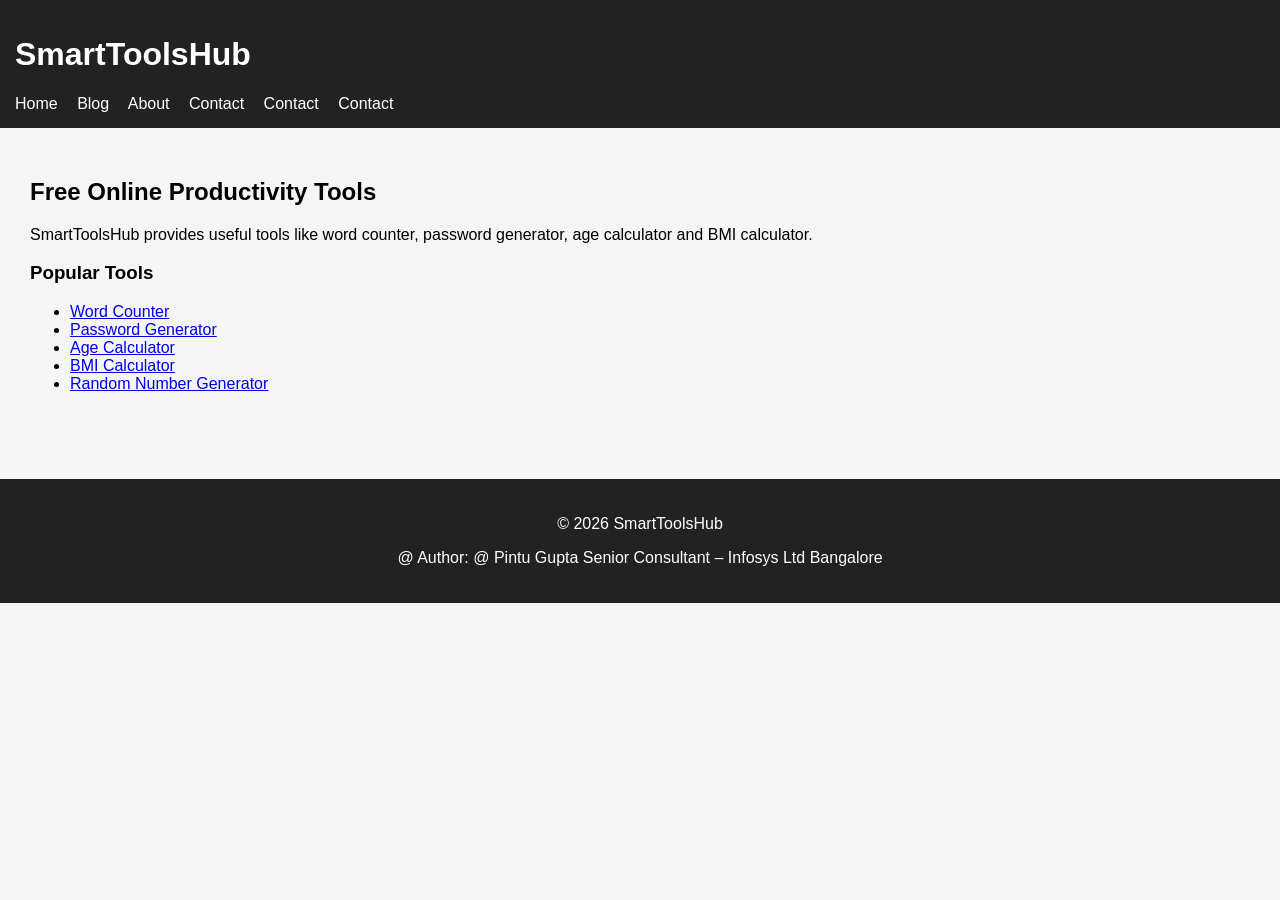
<file: index.html>
<!DOCTYPE html>
<html>
<head>

<title>SmartToolsHub - Free Online Tools</title>

<meta name="viewport" content="width=device-width, initial-scale=1">

<link rel="stylesheet" href="css/style.css">

<script async data-ad-client="ca-pub-1234567890123456"
src="https://pagead2.googlesyndication.com/pagead/js/adsbygoogle.js"></script>

</head>

<body>

<header>

<h1>SmartToolsHub</h1>

<nav>
<a href="index.html">Home</a>
<a href="blog.html">Blog</a>
<a href="about.html">About</a>
<a href="contact.html">Contact</a>
<a href="privacy.html">Contact</a>
<a href="term-condition.html">Contact</a>
</nav>

</header>

<div class="container">

<h2>Free Online Productivity Tools</h2>

<p>
SmartToolsHub provides useful tools like word counter,
password generator, age calculator and BMI calculator.
</p>

<h3>Popular Tools</h3>

<ul>

<li><a href="tools/word-counter.html">Word Counter</a></li>
<li><a href="tools/password-generator.html">Password Generator</a></li>
<li><a href="tools/age-calculator.html">Age Calculator</a></li>
<li><a href="tools/bmi-calculator.html">BMI Calculator</a></li>
<li><a href="tools/random-number.html">Random Number Generator</a></li>

</ul>

</div>

<footer>

<p>© 2026 SmartToolsHub</p>

<p>
@ Author: @ Pintu Gupta  
Senior Consultant – Infosys Ltd Bangalore
</p>

</footer>

</body>
</html>
</file>
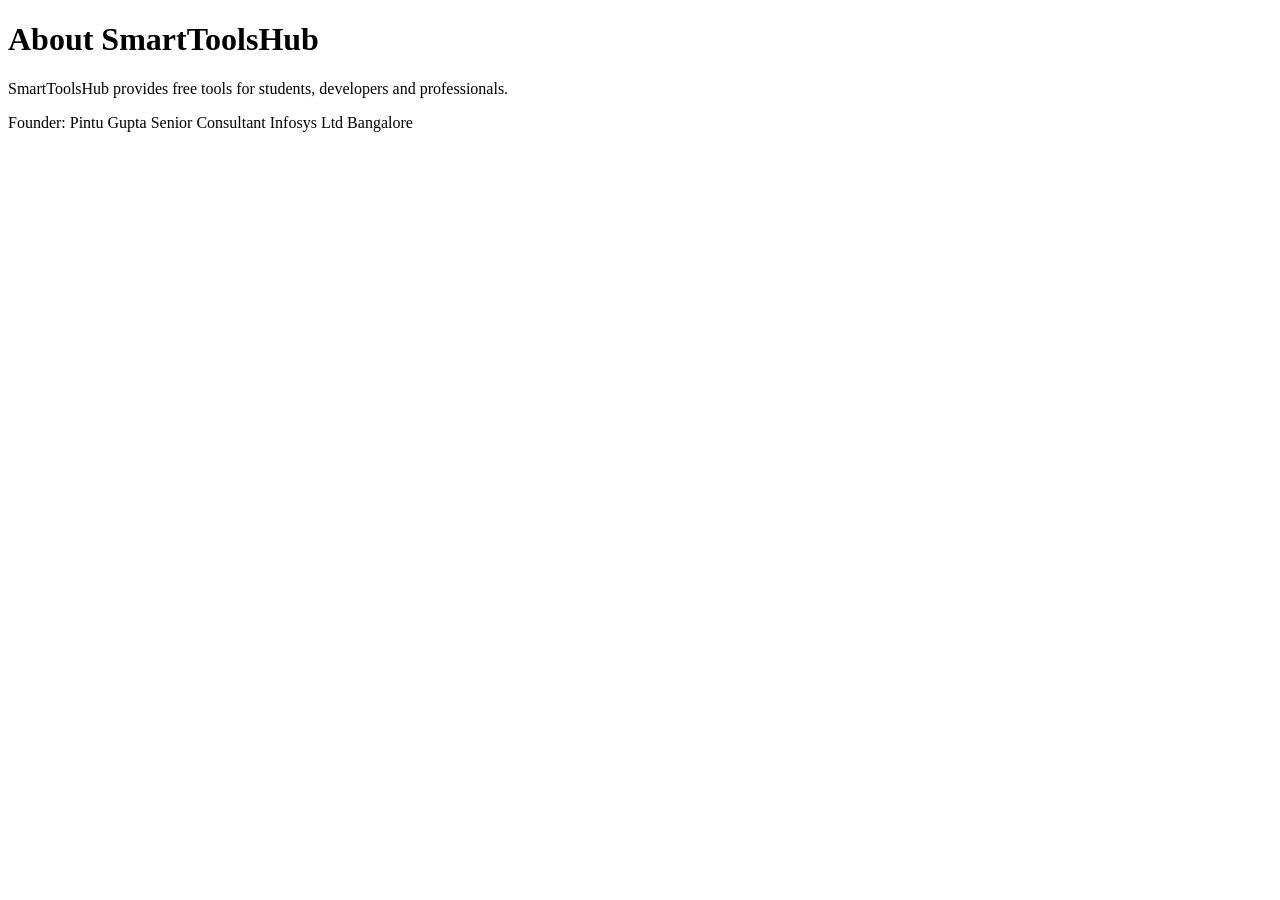
<file: about.html>
<!DOCTYPE html>
<html>
<head>
<title>About</title>
</head>

<body>

<h1>About SmartToolsHub</h1>

<p>
SmartToolsHub provides free tools for students,
developers and professionals.
</p>

<p>
Founder: Pintu Gupta  
Senior Consultant  
Infosys Ltd Bangalore
</p>

</body>
</html>
</file>
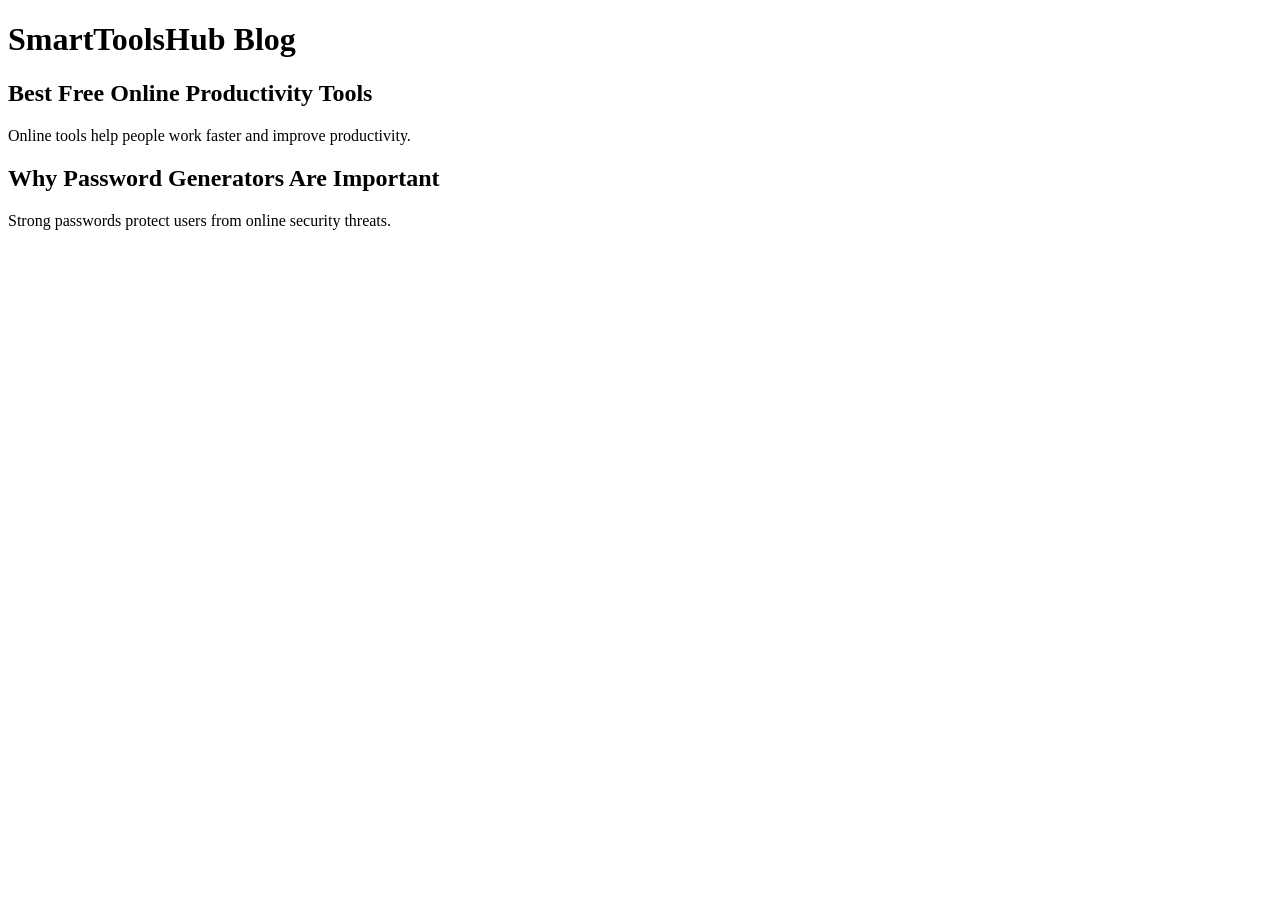
<file: blog.html>
<!DOCTYPE html>
<html>
<head>
<title>Blog</title>
</head>

<body>

<h1>SmartToolsHub Blog</h1>

<h2>Best Free Online Productivity Tools</h2>

<p>Online tools help people work faster and improve productivity.</p>

<h2>Why Password Generators Are Important</h2>

<p>Strong passwords protect users from online security threats.</p>

</body>
</html>
</file>
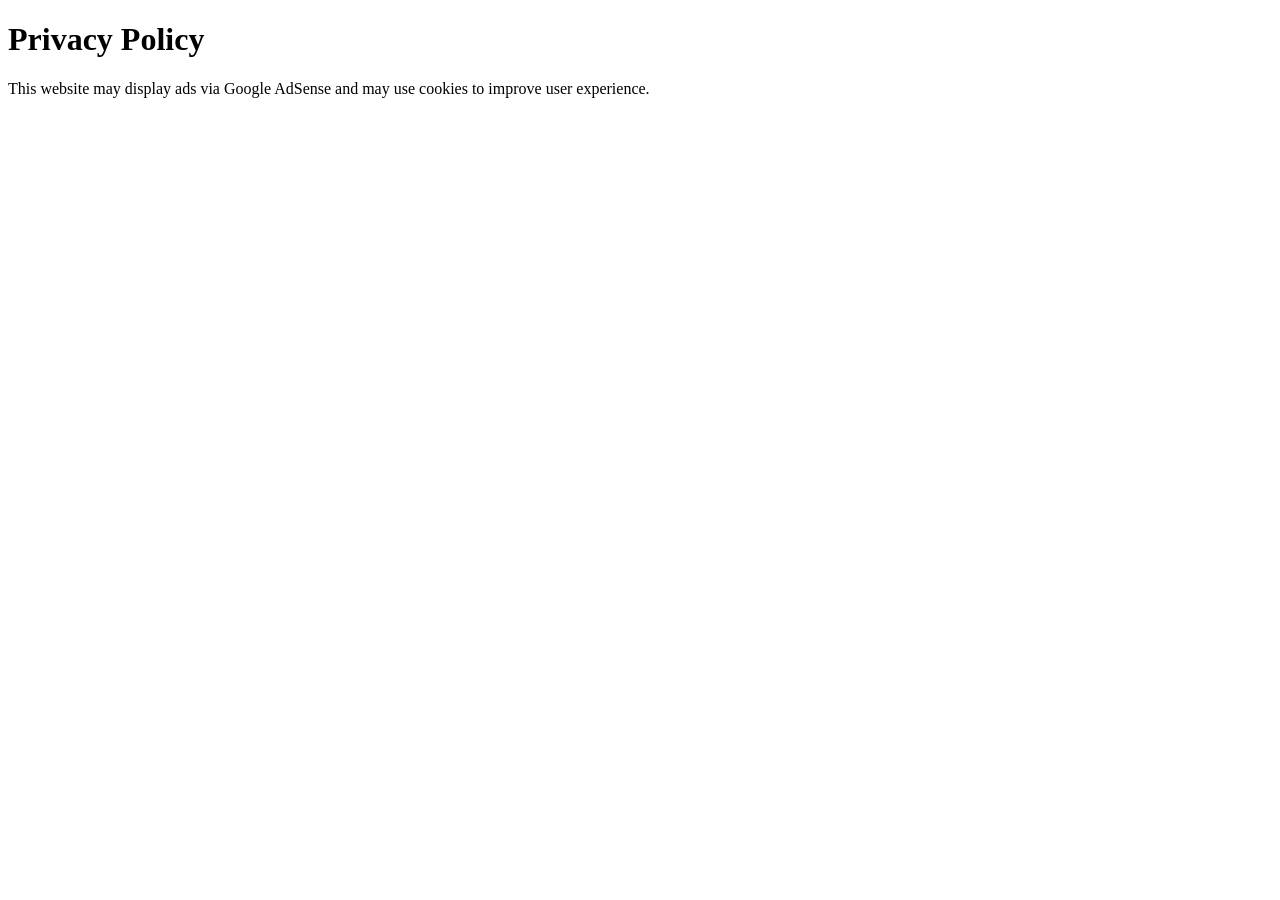
<file: privacy.html>
<!DOCTYPE html>
<html>
<head>
<title>Privacy Policy</title>
</head>

<body>

<h1>Privacy Policy</h1>

<p>
This website may display ads via Google AdSense
and may use cookies to improve user experience.
</p>

</body>
</html>
</file>
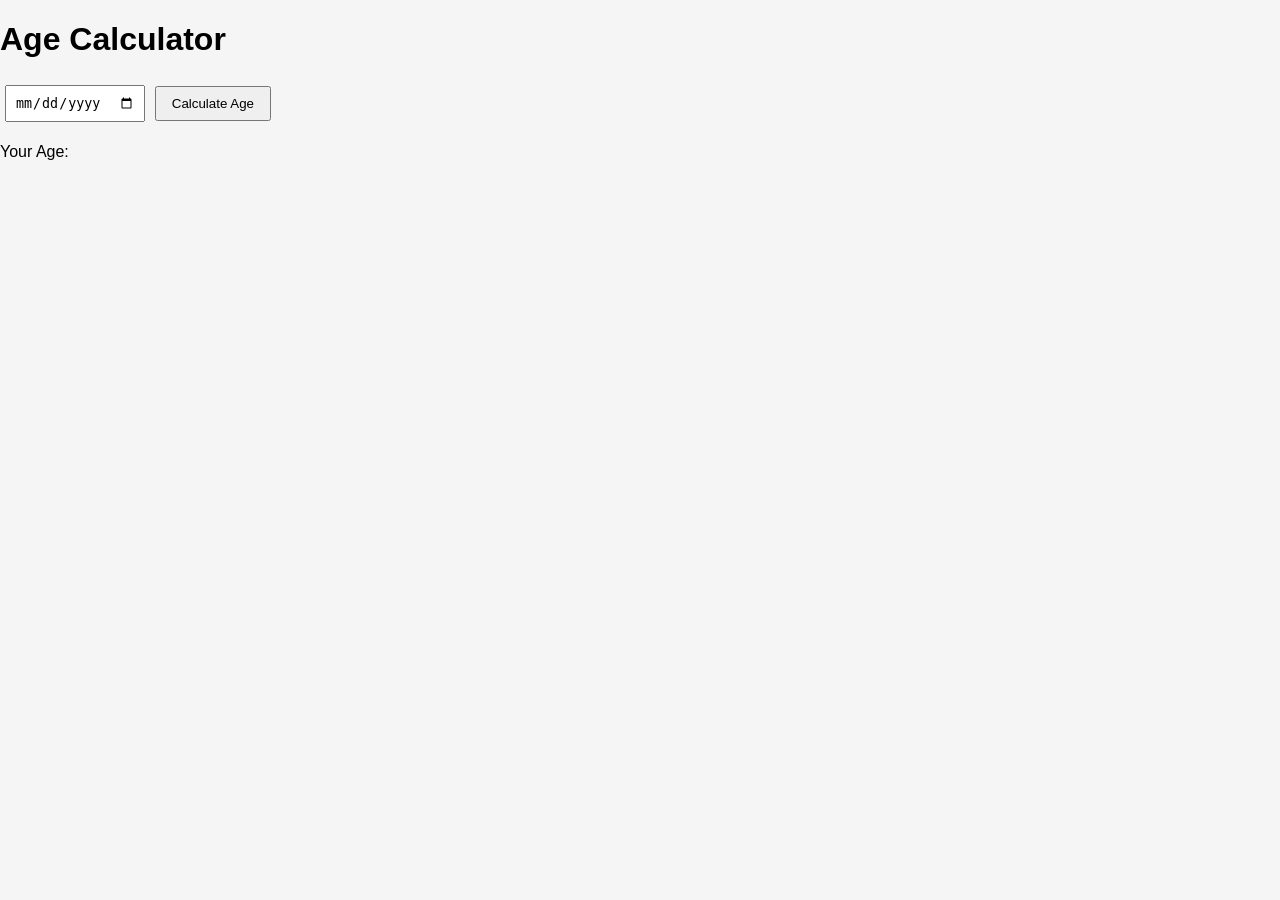
<file: tools/age-calculator.html>
<!DOCTYPE html>
<html>

<head>

<title>Age Calculator</title>

<link rel="stylesheet" href="../css/style.css">

<script src="../js/tools.js"></script>

</head>

<body>

<h1>Age Calculator</h1>

<input type="date" id="dob">

<button onclick="ageCalculator()">Calculate Age</button>

<p>Your Age: <span id="age"></span></p>

</body>

</html>
</file>
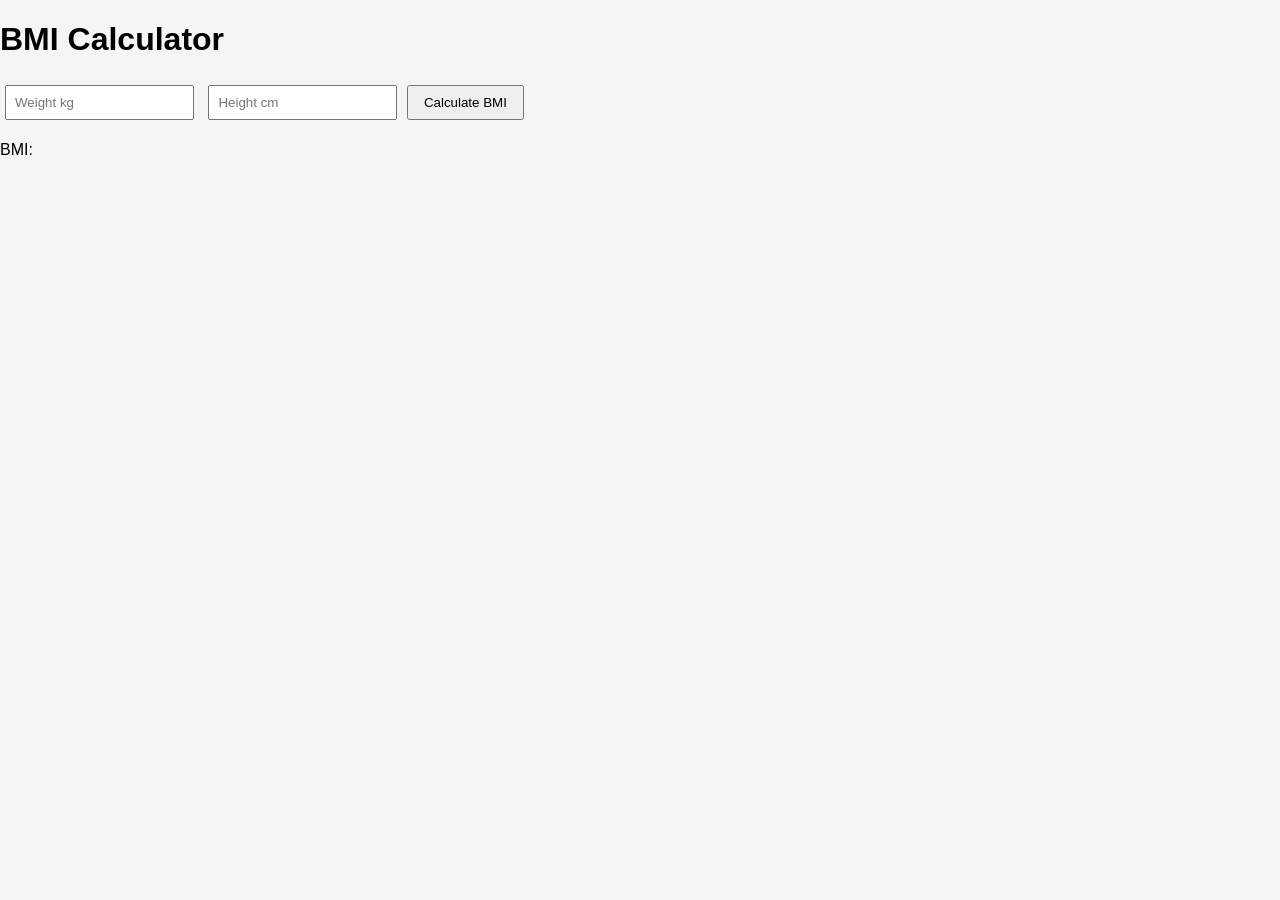
<file: tools/bmi-calculator.html>
<!DOCTYPE html>
<html>

<head>

<title>BMI Calculator</title>

<link rel="stylesheet" href="../css/style.css">

<script src="../js/tools.js"></script>

</head>

<body>

<h1>BMI Calculator</h1>

<input id="weight" placeholder="Weight kg">

<input id="height" placeholder="Height cm">

<button onclick="bmiCalculator()">Calculate BMI</button>

<p>BMI: <span id="bmi"></span></p>

</body>

</html>
</file>
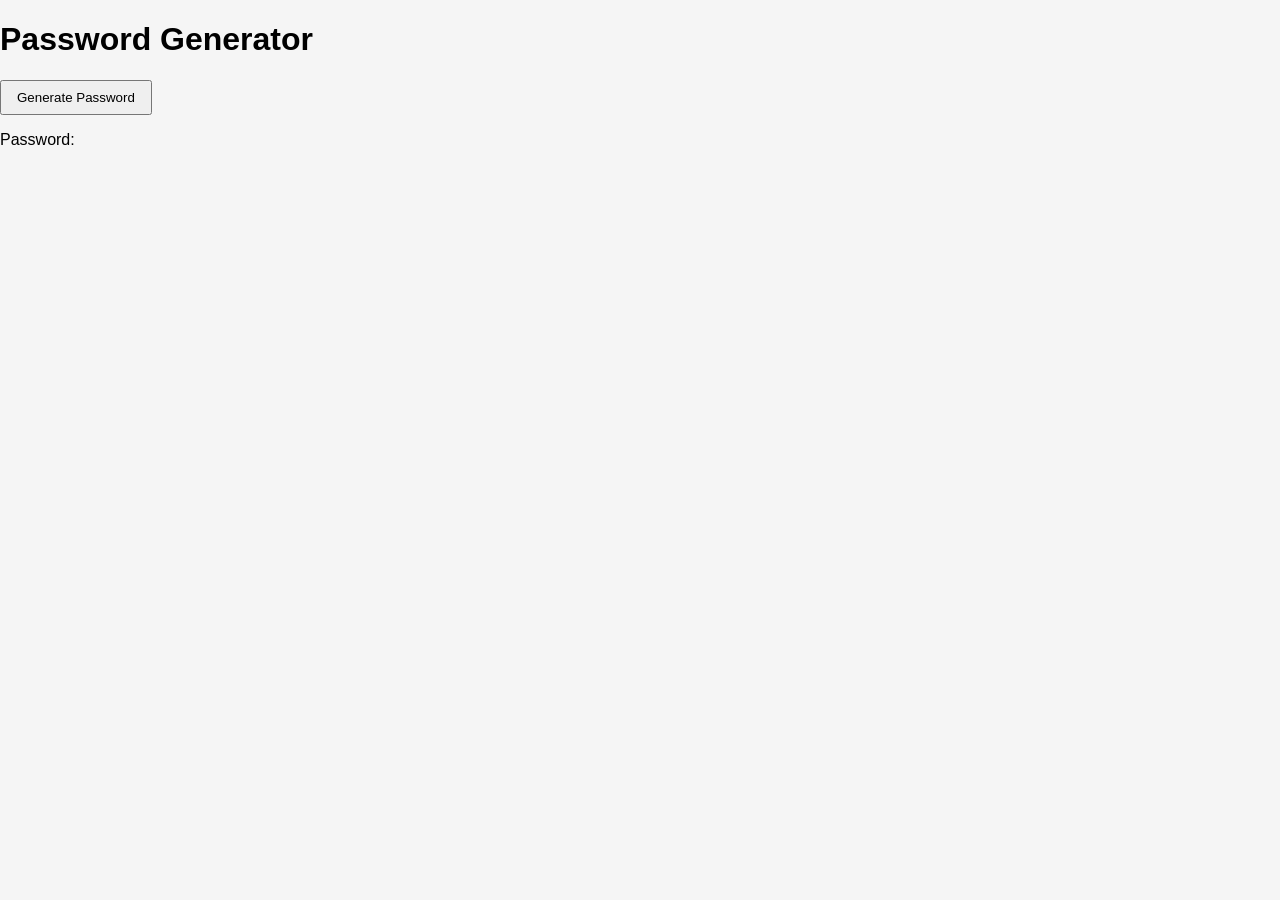
<file: tools/password-generator.html>
<!DOCTYPE html>
<html>

<head>

<title>Password Generator</title>

<link rel="stylesheet" href="../css/style.css">

<script src="../js/tools.js"></script>

</head>

<body>

<h1>Password Generator</h1>

<button onclick="passwordGenerator()">Generate Password</button>

<p>Password: <span id="password"></span></p>

</body>

</html>
</file>
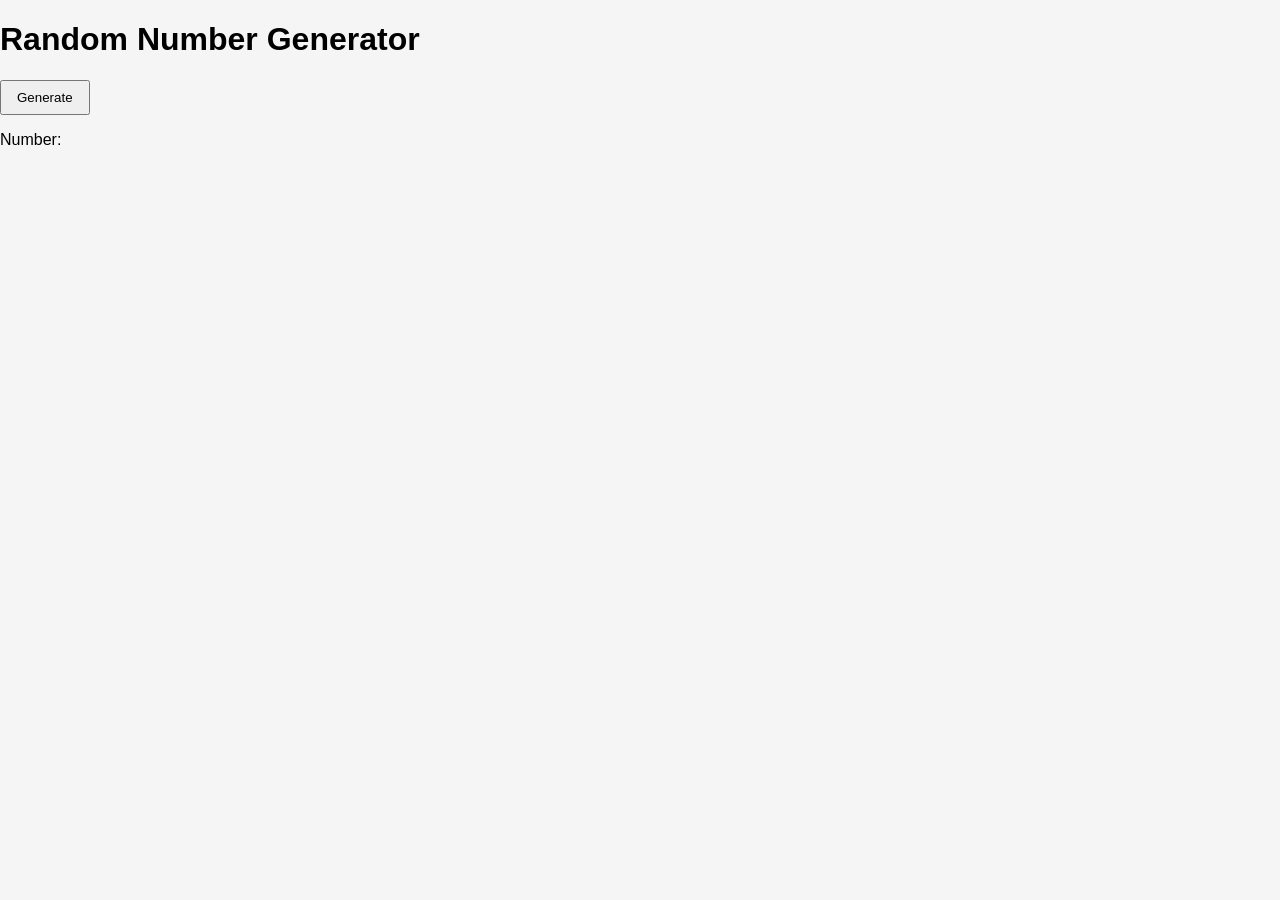
<file: tools/random-number.html>
<!DOCTYPE html>
<html>

<head>

<title>Random Number Generator</title>

<link rel="stylesheet" href="../css/style.css">

<script src="../js/tools.js"></script>

</head>

<body>

<h1>Random Number Generator</h1>

<button onclick="randomNumber()">Generate</button>

<p>Number: <span id="random"></span></p>

</body>

</html>
</file>
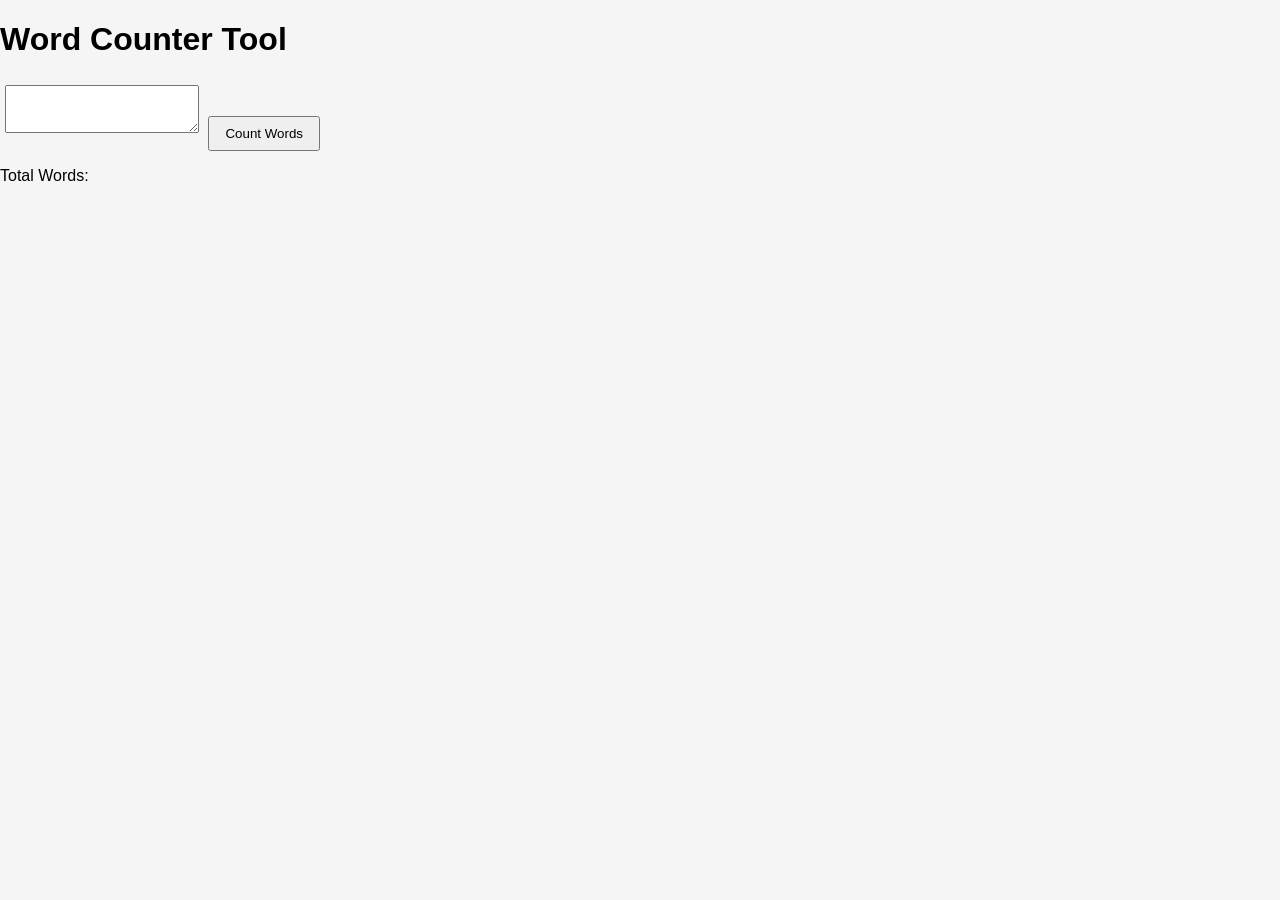
<file: tools/word-counter.html>
<!DOCTYPE html>
<html>

<head>

<title>Word Counter</title>

<link rel="stylesheet" href="../css/style.css">

<script src="../js/tools.js"></script>

</head>

<body>

<h1>Word Counter Tool</h1>

<textarea id="text"></textarea>

<button onclick="wordCounter()">Count Words</button>

<p>Total Words: <span id="result"></span></p>

</body>

</html>
</file>
<file: css/style.css>
body{
font-family:Arial;
margin:0;
background:#f5f5f5;
}

header{
background:#222;
color:white;
padding:15px;
}

nav a{
color:white;
margin-right:15px;
text-decoration:none;
}

.container{
padding:30px;
}

footer{
background:#222;
color:white;
text-align:center;
padding:20px;
margin-top:40px;
}

input,textarea{
padding:8px;
margin:5px;
}

button{
padding:8px 15px;
cursor:pointer;
}
</file>
